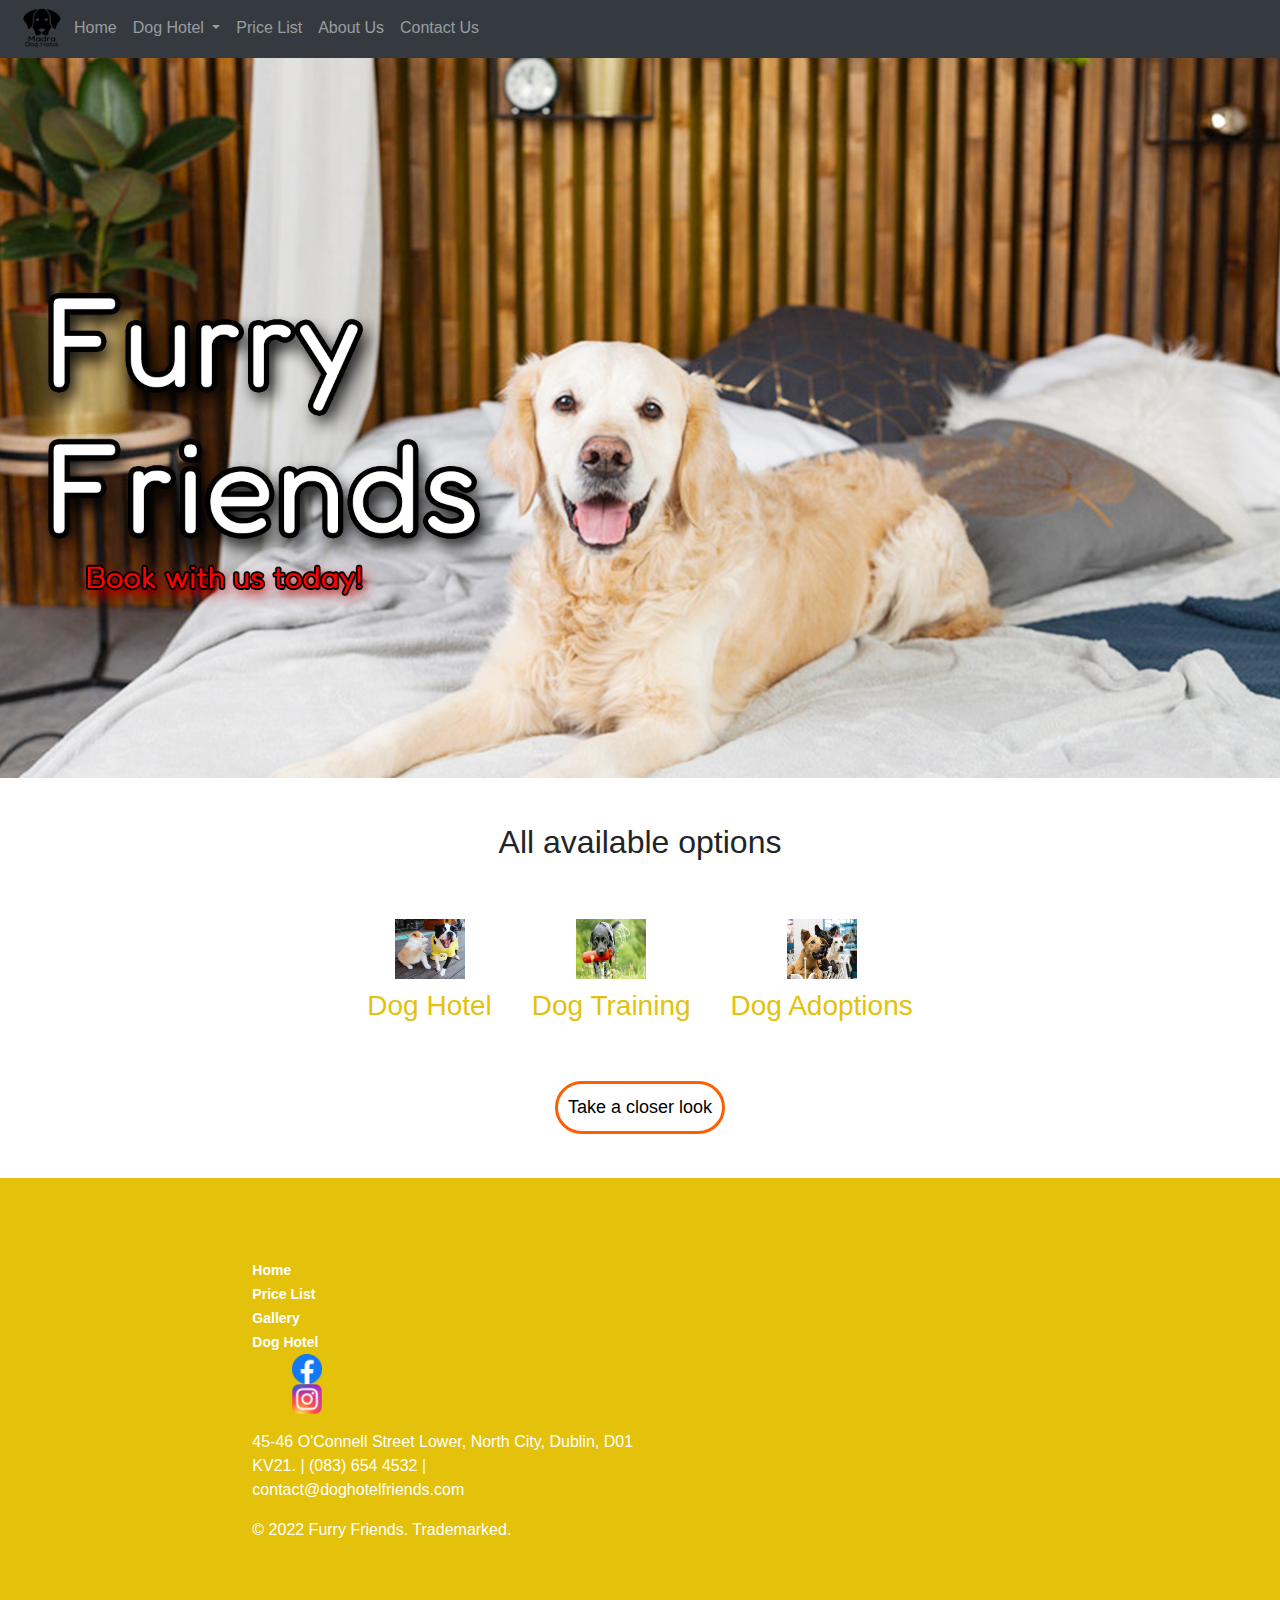
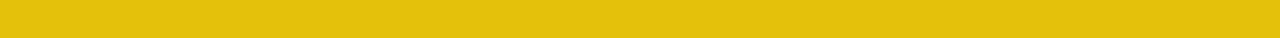
<file: index.html>
<!doctype html>
<html>
<head>
<meta charset="utf-8">
<meta http-equiv="X-UA-Compatible" content="IE=edge">
<meta name="viewport" content="width=device-width, initial-scale=1.0">
<title>Dog Hotel</title>
<link href="css/bootstrap-4.4.1.css" rel="stylesheet" type="text/css">
	<link href="css/style.css" rel="stylesheet" type="text/css">

</head>

<body >
<nav class="navbar navbar-expand-lg navbar-dark bg-dark">
  <button class="navbar-toggler" type="button" data-toggle="collapse" data-target="#navbarSupportedContent1" aria-controls="navbarSupportedContent1" aria-expanded="false" aria-label="Toggle navigation"> <span class="navbar-toggler-icon"></span> </button>
  <div class="collapse navbar-collapse" id="navbarSupportedContent1">
    <ul class="navbar-nav mr-auto">
		<a href="index.html">
		<img src="images/dog hotel logo.png" width="50" height="42">
      
      <li class="nav-item"> <a class="nav-link" href="index.html">Home</li></a> 
      <li class="nav-item dropdown"> <a class="nav-link dropdown-toggle" href="#" id="navbarDropdown1" role="button" data-toggle="dropdown" aria-haspopup="true" aria-expanded="false">Dog Hotel </a>
        <div class="dropdown-menu" aria-labelledby="navbarDropdown1"> <a class="dropdown-item" href="gallery.html">Gallery</a> <a class="dropdown-item" href="dogtraining.html">Dog Training</a> 
			<a class="dropdown-item" href="dogadoptions.html">Dog Adoptions</a> 
        </div>
      </li>

		      <li class="nav-item"> <a class="nav-link" href="pricelist.html">Price List</a> </li>
      <li class="nav-item"> <a class="nav-link" href="about.html">About Us</a> </li>
		<li class="nav-item"> <a class="nav-link" href="contact.html">Contact Us</a> </li>
    </ul>
  </div>
</nav>
<img src="images/bkg1.png" width="1920" height="1080" class="img-fluid" alt="Landing image">
	
	<div class="options-section">
  <h2 class="optionsHeading">All available options</h2>
  <div class="icons-wrapper">
    <div class="icon">
      <img class="iconimg" src="images/doghotel1.jpg">
      <h3>Dog Hotel</h3>
    </div>
    <div class="icon">
      <img class="iconimg" src="images/dogtraining1.jpg">
      <h3>Dog Training</h3>
    </div>
    <div class="icon">
     <img class="iconimg" src="images/dogadopt1.jpg">
      <h3>Dog Adoptions</h3>
    </div>
  </div>
  
    <a href="gallery.html" class="servicesButton">Take a closer look</a>
    
</div>
  
 
   
    <footer class="footer">
  <div class="container">
      
    <div class="row">
        
      <div class="footermenu">
          
    <li><a href="index.html">Home</a></li>
<li><a href="pricelist.html">Price List</a></li>
<li><a href="gallery.html">Gallery</a></li>
    

<div class="dropdown">
               <li><a href="dogtraining.html">Dog Hotel</a></li>
    
            <div class="dropdownlinks">
                <a href="dogtraining.html">Dog Training</a>
                <a href="dogadoptions.html">Doggy Adoptions</a>
            </div>
          
      </div>
<br>
        <ul class="social-links">
          <li><a href="#"><img class="sociallinks" src="images/facebooklogo.png"></a></li>
          <li><a href="#"><img class="sociallinks" src="images/instagramlogo.png"></a></li>
        </ul>
        <p> 45-46 O'Connell Street Lower, North City, Dublin, D01 KV21. | (083) 654 4532 | contact@doghotelfriends.com</p>
        <p>© 2022 Furry Friends. Trademarked.</p>

    </div>
  </div>
</footer>
    
	
	
<script src="js/jquery-3.4.1.min.js"></script>
<script src="js/popper.min.js"></script>
<script src="js/bootstrap-4.4.1.js"></script>
</body>
</html>
</file>
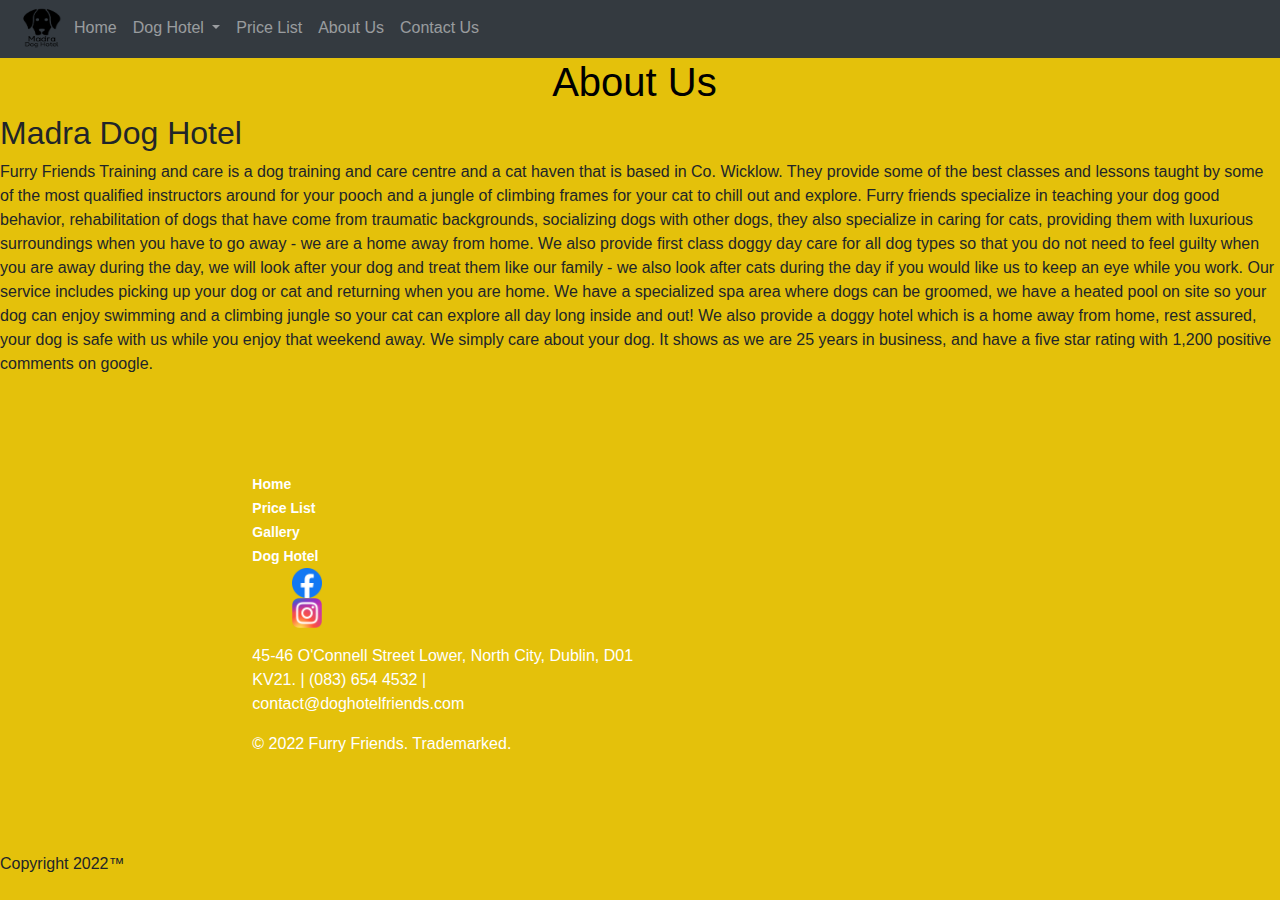
<file: about.html>
<!doctype html>
<html>
<head>
<meta charset="utf-8">
<meta http-equiv="X-UA-Compatible" content="IE=edge">
<meta name="viewport" content="width=device-width, initial-scale=1.0">
<title>About Us</title>
<link href="css/bootstrap-4.4.1.css" rel="stylesheet" type="text/css">
	<link href="css/style.css" rel="stylesheet" type="text/css">

</head>

<body >
<nav class="navbar navbar-expand-lg navbar-dark bg-dark">
  <button class="navbar-toggler" type="button" data-toggle="collapse" data-target="#navbarSupportedContent1" aria-controls="navbarSupportedContent1" aria-expanded="false" aria-label="Toggle navigation"> <span class="navbar-toggler-icon"></span> </button>
  <div class="collapse navbar-collapse" id="navbarSupportedContent1">
    <ul class="navbar-nav mr-auto">
		<a href="index1.html">
		<img src="images/dog hotel logo.png" width="50" height="42">
      
      <li class="nav-item"> <a class="nav-link" href="index.html">Home</a> </li>
      <li class="nav-item dropdown"> <a class="nav-link dropdown-toggle" href="#" id="navbarDropdown1" role="button" data-toggle="dropdown" aria-haspopup="true" aria-expanded="false">Dog Hotel </a>
        <div class="dropdown-menu" aria-labelledby="navbarDropdown1"> <a class="dropdown-item" href="gallery.html">Gallery</a> <a class="dropdown-item" href="dogtraining.html">Dog Training</a> 
			<a class="dropdown-item" href="dogdonations.html">Dog Donations</a> 
        </div>
      </li>

		      <li class="nav-item"> <a class="nav-link" href="pricelist.html">Price List</a> </li>
      <li class="nav-item"> <a class="nav-link" href="about.html">About Us</a> </li>
		<li class="nav-item"> <a class="nav-link" href="contact.html">Contact Us</a> </li>
    </ul>
  </div>
</nav>
  <h1>About Us&nbsp;</h1>
</aside>
<section>
  <h2>Madra Dog Hotel</h2>
  <p>Furry Friends Training and care is a dog training and care centre and a cat haven that is based in Co. Wicklow. They provide some of the best classes and lessons taught by some of the most qualified instructors around for your pooch and a jungle of climbing frames for your cat to chill out and explore. Furry friends specialize in teaching your dog good behavior, rehabilitation of dogs that have come from traumatic backgrounds, socializing dogs with other dogs, they also specialize in caring for cats, providing them with luxurious surroundings when you have to go away - we are a home away from home. We also provide first class doggy day care for all dog types so that you do not need to feel guilty when you are away during the day, we will look after your dog and treat them like our family - we also look after cats during the day if you would like us to keep an eye while you work. Our service includes picking up your dog or cat and returning when you are home. We have a specialized spa area where dogs can be groomed, we have a heated pool on site so your dog can enjoy swimming and a climbing jungle so your cat can explore all day long inside and out! We also provide a doggy hotel which is a home away from home, rest assured, your dog is safe with us while you enjoy that weekend away. We simply care about your dog. It shows as we are 25 years in business, and have a five star rating with 1,200 positive comments on google.</p>
	
	
	
</section>
	 
    <footer class="footer">
  <div class="container">
      
    <div class="row">
        
      <div class="footermenu">
          
    <li><a href="index.html">Home</a></li>
<li><a href="pricelist.html">Price List</a></li>
<li><a href="gallery.html">Gallery</a></li>
    

<div class="dropdown">
               <li><a href="dogtraining.html">Dog Hotel</a></li>
    
            <div class="dropdownlinks">
                <a href="dogtraining.html">Dog Training</a>
                <a href="dogadoptions.html">Doggy Adoptions</a>
            </div>
          
      </div>
<br>
        <ul class="social-links">
          <li><a href="#"><img class="sociallinks" src="images/facebooklogo.png"></a></li>
          <li><a href="#"><img class="sociallinks" src="images/instagramlogo.png"></a></li>
        </ul>
        <p> 45-46 O'Connell Street Lower, North City, Dublin, D01 KV21. | (083) 654 4532 | contact@doghotelfriends.com</p>
        <p>© 2022 Furry Friends. Trademarked.</p>

    </div>
  </div>
</footer>
    
<footer>Copyright 2022&trade;</footer>
<script src="js/jquery-3.4.1.min.js"></script> 
<script src="js/popper.min.js"></script> 
<script src="js/bootstrap-4.4.1.js"></script>
</body>
</html>
</file>
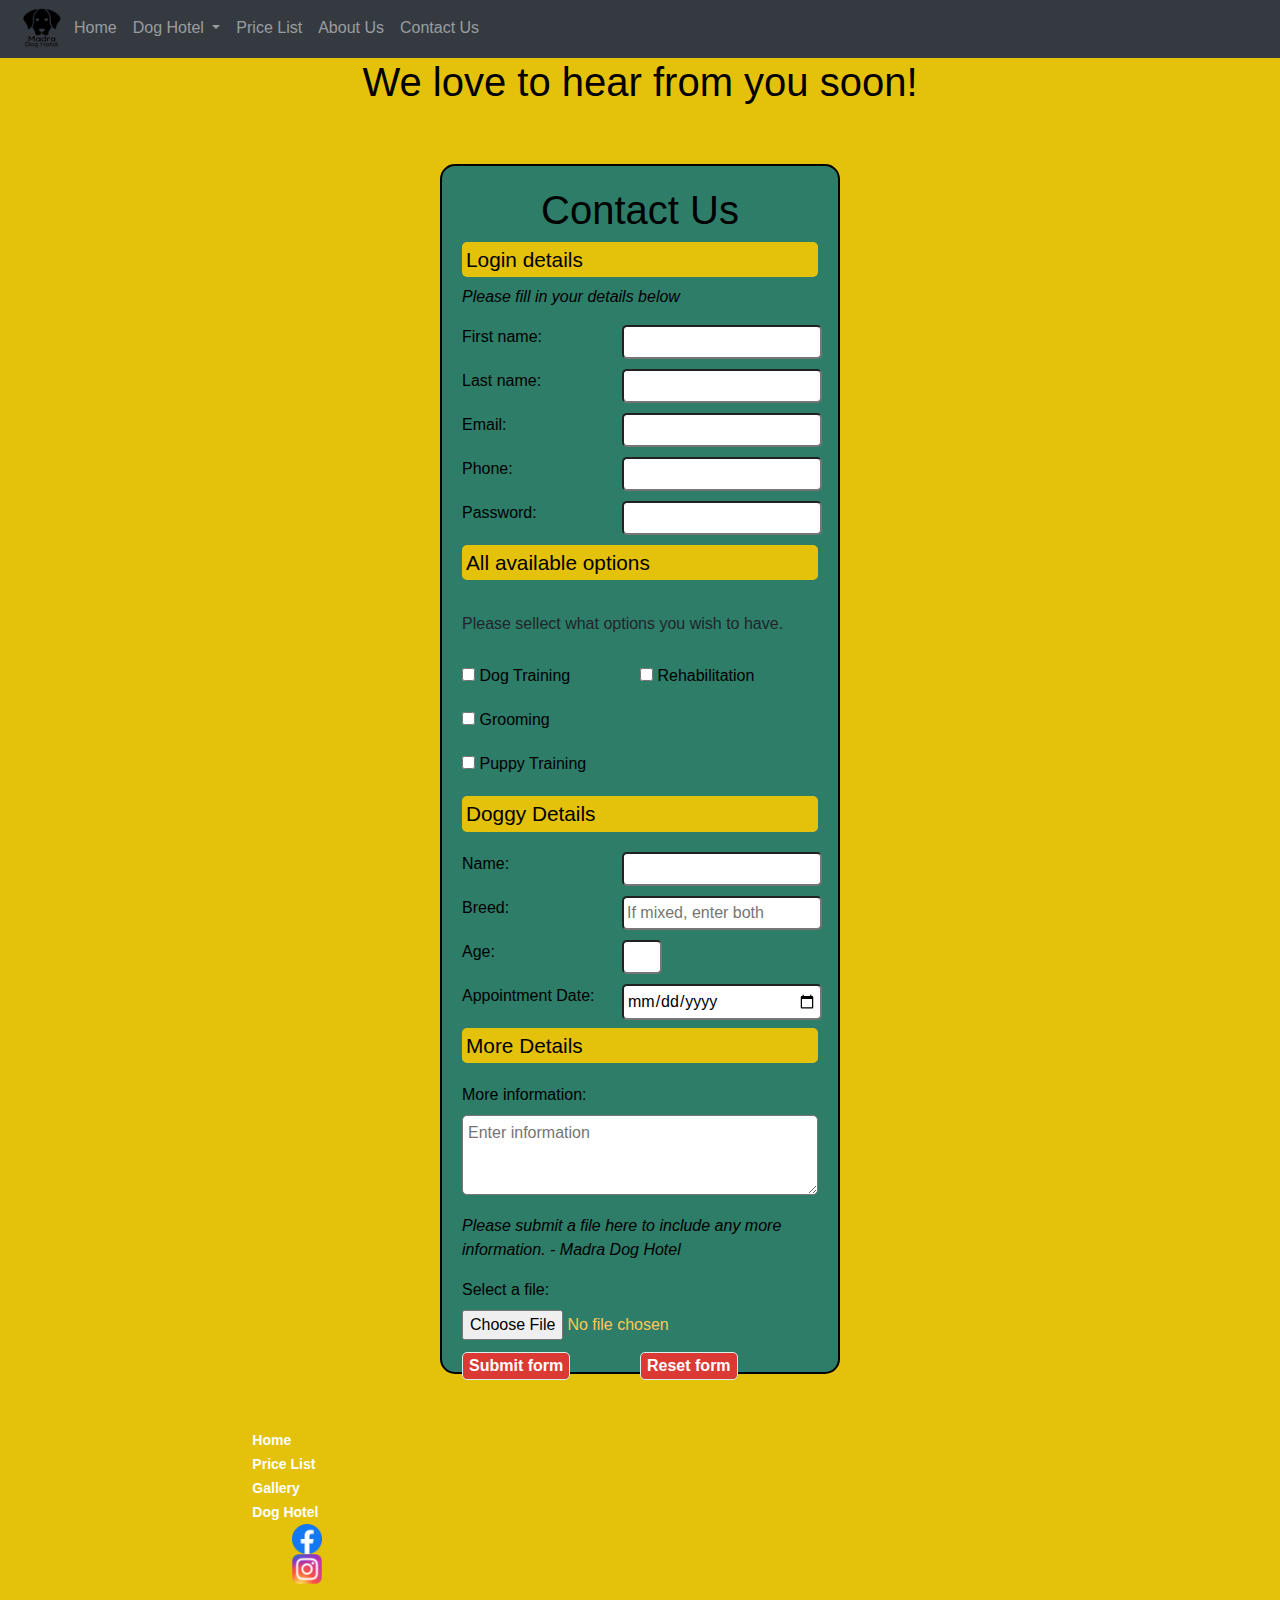
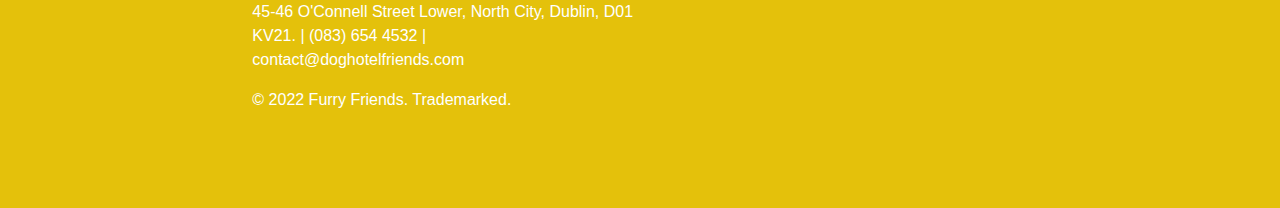
<file: contact.html>
<!doctype html>
<html>
<head>
<meta charset="utf-8">
<meta http-equiv="X-UA-Compatible" content="IE=edge">
<meta name="viewport" content="width=device-width, initial-scale=1.0">
<title>Contact</title>
<link href="css/bootstrap-4.4.1.css" rel="stylesheet" type="text/css">
	<link href="css/style.css" rel="stylesheet" type="text/css">

</head>

<body >
<nav class="navbar navbar-expand-lg navbar-dark bg-dark">
  <button class="navbar-toggler" type="button" data-toggle="collapse" data-target="#navbarSupportedContent1" aria-controls="navbarSupportedContent1" aria-expanded="false" aria-label="Toggle navigation"> <span class="navbar-toggler-icon"></span> </button>
  <div class="collapse navbar-collapse" id="navbarSupportedContent1">
    <ul class="navbar-nav mr-auto">
		<a href="index1.html">
		<img src="images/dog hotel logo.png" width="50" height="42">
      
      <li class="nav-item"> <a class="nav-link" href="index.html">Home</li></a> 
      <li class="nav-item dropdown"> <a class="nav-link dropdown-toggle" href="#" id="navbarDropdown1" role="button" data-toggle="dropdown" aria-haspopup="true" aria-expanded="false">Dog Hotel </a>
        <div class="dropdown-menu" aria-labelledby="navbarDropdown1"> <a class="dropdown-item" href="gallery.html">Gallery</a> <a class="dropdown-item" href="dogtraining.html">Dog Training</a> 
			<a class="dropdown-item" href="dogadoptions.html">Dog Adoptions</a> 
        </div>
      </li>

		      <li class="nav-item"> <a class="nav-link" href="pricelist.html">Price List</a> </li>
      <li class="nav-item"> <a class="nav-link" href="about.html">About Us</a> </li>
		<li class="nav-item"> <a class="nav-link" href="contact.html">Contact Us</a> </li>
    </ul>
  </div>
</nav>

	
	<h1>We love to hear from you soon!</h1>
 
<form action="userdata.html" method="get" enctype="multipart/form-data">
    
  <h1>Contact Us</h1>
    
<fieldset>                          
    
    <legend>Login details</legend>

    <p class="instructions"> Please fill in your details below</p>
    
<div class="divA">    
    
    <label for="firstname">First name: </label> 
    <input type="text" name="firstname" id="firstname" required> 
    
    </div> 
<div class="divA"> 
    
    <label for="lastname">Last name: </label> 
    <input type="text" name="lastname" id="lastname" required> 
    
    </div> 
<div class="divA"> 
    
    <label for="email">Email: </label> 
    <input type="email" name="email" id="email" required> 
    
    </div> 
<div class="divA"> 
    
    <label for="tel">Phone: </label> 
    
    <input type="tel" name="tel" id="tel"> 
</div> 
<div class="divA"> 
    
    <label for="password">Password: </label> 
   <input type="password" name="password" id="password" required> 

</div> 

</fieldset>
            


    
<fieldset> 
   <legend>All available options</legend> 

    <p class="isntructions"><br>Please sellect what options you wish to have.</p> 


 <div class="left">
<div class="divB">      
    <input type="checkbox" name="Training" id="Training">
    <label for="Training">Dog Training</label>  
</div> 
    
<div class="divB">
    <input type="checkbox" name="Grooming" id="Grooming">
    <label for="Grooming">Grooming</label>
</div> 
    
<div class="divB"> 
    <input type="checkbox" name="Design Process" id="Design Process">
    <label for="Design Process">Puppy Training</label>
</div> 
    </div>  

<div class="right">
<div class="divB"> 
      <input type="checkbox" name="Rehabilitation" id="Rehabilitation">
      <label for="Rehabilitation">Rehabilitation</label> 
</div>   
</div>
	<br>
  
    </fieldset>
		<fieldset>
    
			<legend>Doggy Details</legend>
    
<div class="divA">       
    
<label for= "Name" >Name: </label> 
<input type="text" name="Name" id="Name" value=""> 

</div> 
<div class="divA"> 

<label for="Breed">Breed: </label>
<input type="text" name="Breed" id="Breed" placeholder="If mixed, enter both"> 

</div>
    
<div class="divA"> 
    <label for="age">Age: </label> 
    <input type="number" name="age" id="age" min="0" max="150"> 
    
</div> 

<div class="divA"> 
   
    <label for="ap">Appointment Date: </label> 
    <input type="date" name="ap" id="ap" max="2023-04-30"> 

</div> 
</fieldset> 
    
<fieldset>


    <legend>More Details</legend>  
    
<div class="divE">                            
    <label for="answer">More information: </label>
    <textarea name="answer" id="answer" cols="50" rows="4" placeholder="Enter information"></textarea> 
</div> 

 <p class="instructions">Please submit a file here to include any more information. - Madra Dog Hotel</p> 

<div class="divD"> 
<label for="myfile">Select a file: </label>          
<input type="file" name="myfile" id="myfile"> 
</div> 
   
    
</fieldset> 
    
<div class="leftbutton">
<button type="submit">Submit form</button>         
    
</div>                                               

<div class="rightbutton">
<button type="reset">Reset form</button> 
</div>
</form>
	
	<br>
   <footer class="footer">
  <div class="container">
      
    <div class="row">
        
      <div class="footermenu">
          
    <li><a href="index.html">Home</a></li>
<li><a href="pricelist.html">Price List</a></li>
<li><a href="gallery.html">Gallery</a></li>
    

<div class="dropdown">
               <li><a href="dogtraining.html">Dog Hotel</a></li>
    
            <div class="dropdownlinks">
                <a href="dogtraining.html">Dog Training</a>
                <a href="dogadoptions.html">Doggy Adoptions</a>
            </div>
          
      </div>
<br>
        <ul class="social-links">
          <li><a href="#"><img class="sociallinks" src="images/facebooklogo.png"></a></li>
          <li><a href="#"><img class="sociallinks" src="images/instagramlogo.png"></a></li>
        </ul>
        <p> 45-46 O'Connell Street Lower, North City, Dublin, D01 KV21. | (083) 654 4532 | contact@doghotelfriends.com</p>
        <p>© 2022 Furry Friends. Trademarked.</p>

    </div>
  </div>
</footer>
    
	
	
<script src="js/jquery-3.4.1.min.js"></script>
<script src="js/popper.min.js"></script>
<script src="js/bootstrap-4.4.1.js"></script>
</body>
</html>
</file>
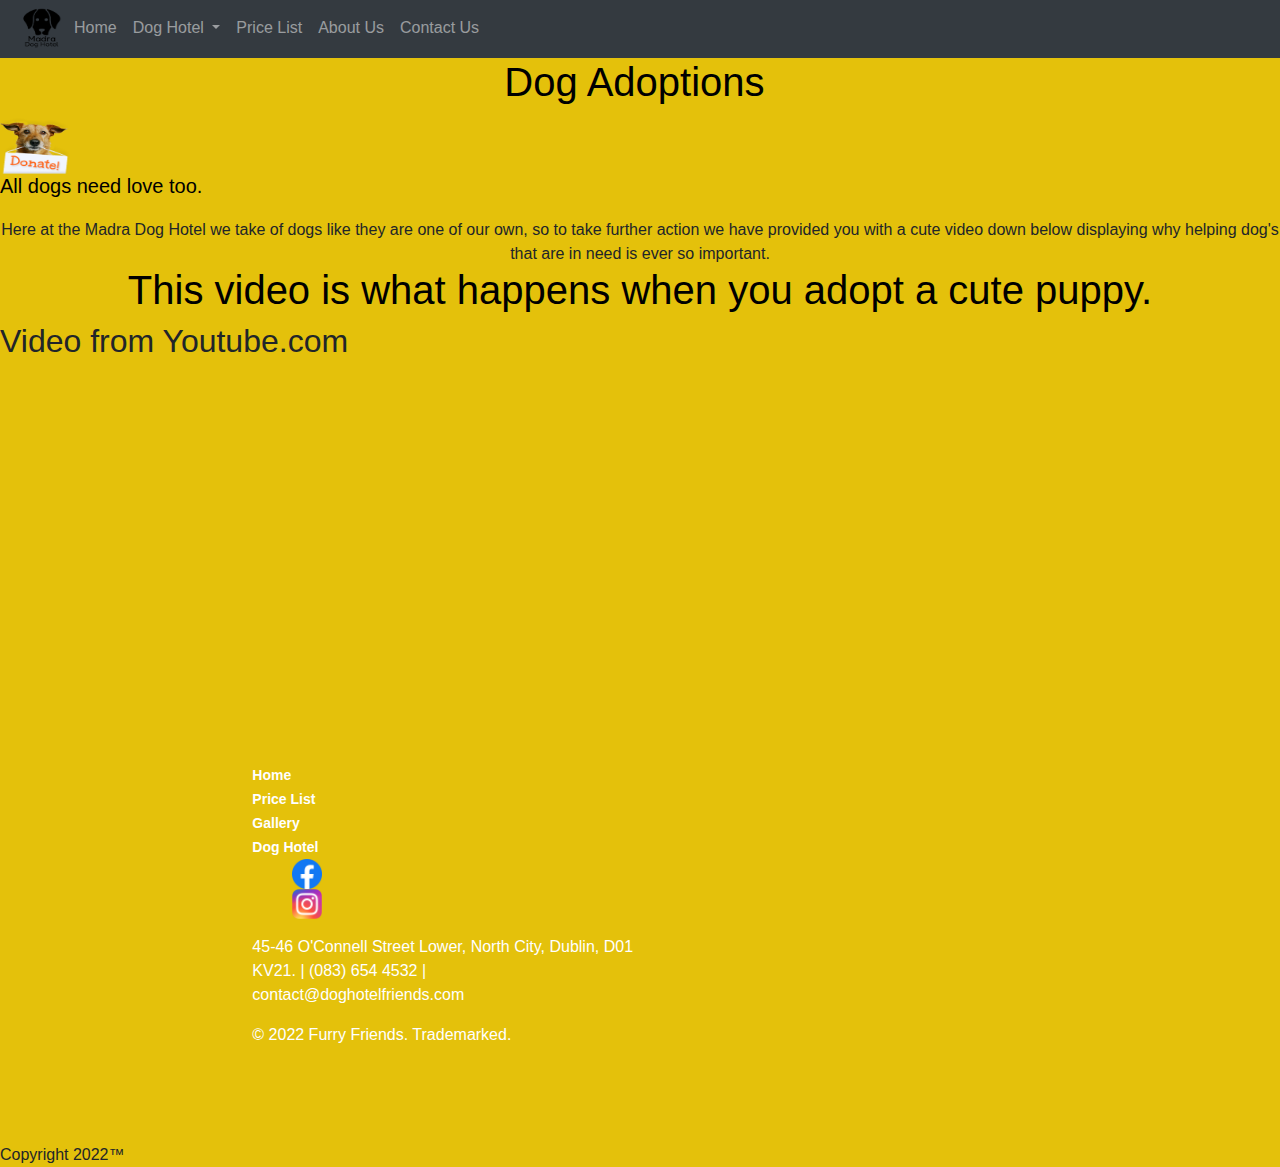
<file: dogadoptions.html>
<!doctype html>
<html>
<head>
<meta charset="utf-8">
<meta http-equiv="X-UA-Compatible" content="IE=edge">
<meta name="viewport" content="width=device-width, initial-scale=1.0">
<title>About Us</title>
<link href="css/bootstrap-4.4.1.css" rel="stylesheet" type="text/css">
	<link href="css/style.css" rel="stylesheet" type="text/css">

</head>

<body >
<nav class="navbar navbar-expand-lg navbar-dark bg-dark">
  <button class="navbar-toggler" type="button" data-toggle="collapse" data-target="#navbarSupportedContent1" aria-controls="navbarSupportedContent1" aria-expanded="false" aria-label="Toggle navigation"> <span class="navbar-toggler-icon"></span> </button>
  <div class="collapse navbar-collapse" id="navbarSupportedContent1">
    <ul class="navbar-nav mr-auto">
		<a href="index1.html">
		<img src="images/dog hotel logo.png" width="50" height="42">
      
      <li class="nav-item"> <a class="nav-link" href="index.html">Home</a> </li>
      <li class="nav-item dropdown"> <a class="nav-link dropdown-toggle" href="#" id="navbarDropdown1" role="button" data-toggle="dropdown" aria-haspopup="true" aria-expanded="false">Dog Hotel </a>
        <div class="dropdown-menu" aria-labelledby="navbarDropdown1"> <a class="dropdown-item" href="gallery.html">Gallery</a> <a class="dropdown-item" href="dogtraining.html">Dog Training</a> 
			<a class="dropdown-item" href="dogadoptions.html">Dog Adoptions</a> 
        </div>
      </li>

		      <li class="nav-item"> <a class="nav-link" href="pricelist.html">Price List</a> </li>
      <li class="nav-item"> <a class="nav-link" href="about.html">About Us</a> </li>
		<li class="nav-item"> <a class="nav-link" href="contact.html">Contact Us</a> </li>
    </ul>
  </div>
</nav>
  <h1>Dog Adoptions&nbsp;</h1>
	 <img class="iconimg" src="images/dogdono.png"/>
</aside>
<section>
  <h2 class="sec-para"> All dogs need love too.</h2>
  <center>Here at the Madra Dog Hotel we take of dogs like they are one of our own, so to take further action we have provided you with a cute video down below displaying why helping dog's that are in need is ever so important.</center>
	<h1>This video is what happens when you adopt a cute puppy.</h1>
	<h2>Video from Youtube.com</h2>
	
	<iframe width="560" height="315" src="https://www.youtube.com/embed/YWGzaqigAo8" title="YouTube video player" frameborder="0" allow="accelerometer; autoplay; clipboard-write; encrypted-media; gyroscope; picture-in-picture; web-share" allowfullscreen></iframe>
	
</section>
	 
    <footer class="footer">
  <div class="container">
      
    <div class="row">
        
      <div class="footermenu">
          
    <li><a href="index.html">Home</a></li>
<li><a href="pricelist.html">Price List</a></li>
<li><a href="gallery.html">Gallery</a></li>
    

<div class="dropdown">
               <li><a href="dogtraining.html">Dog Hotel</a></li>
    
            <div class="dropdownlinks">
                <a href="dogtraining.html">Dog Training</a>
                <a href="dogadoptions.html">Doggy Adoptions</a>
            </div>
          
      </div>
<br>
        <ul class="social-links">
          <li><a href="#"><img class="sociallinks" src="images/facebooklogo.png"></a></li>
          <li><a href="#"><img class="sociallinks" src="images/instagramlogo.png"></a></li>
        </ul>
        <p> 45-46 O'Connell Street Lower, North City, Dublin, D01 KV21. | (083) 654 4532 | contact@doghotelfriends.com</p>
        <p>© 2022 Furry Friends. Trademarked.</p>

    </div>
  </div>
</footer>
    
<footer>Copyright 2022&trade;</footer>
<script src="js/jquery-3.4.1.min.js"></script> 
<script src="js/popper.min.js"></script> 
<script src="js/bootstrap-4.4.1.js"></script>
</body>
</html>
</file>
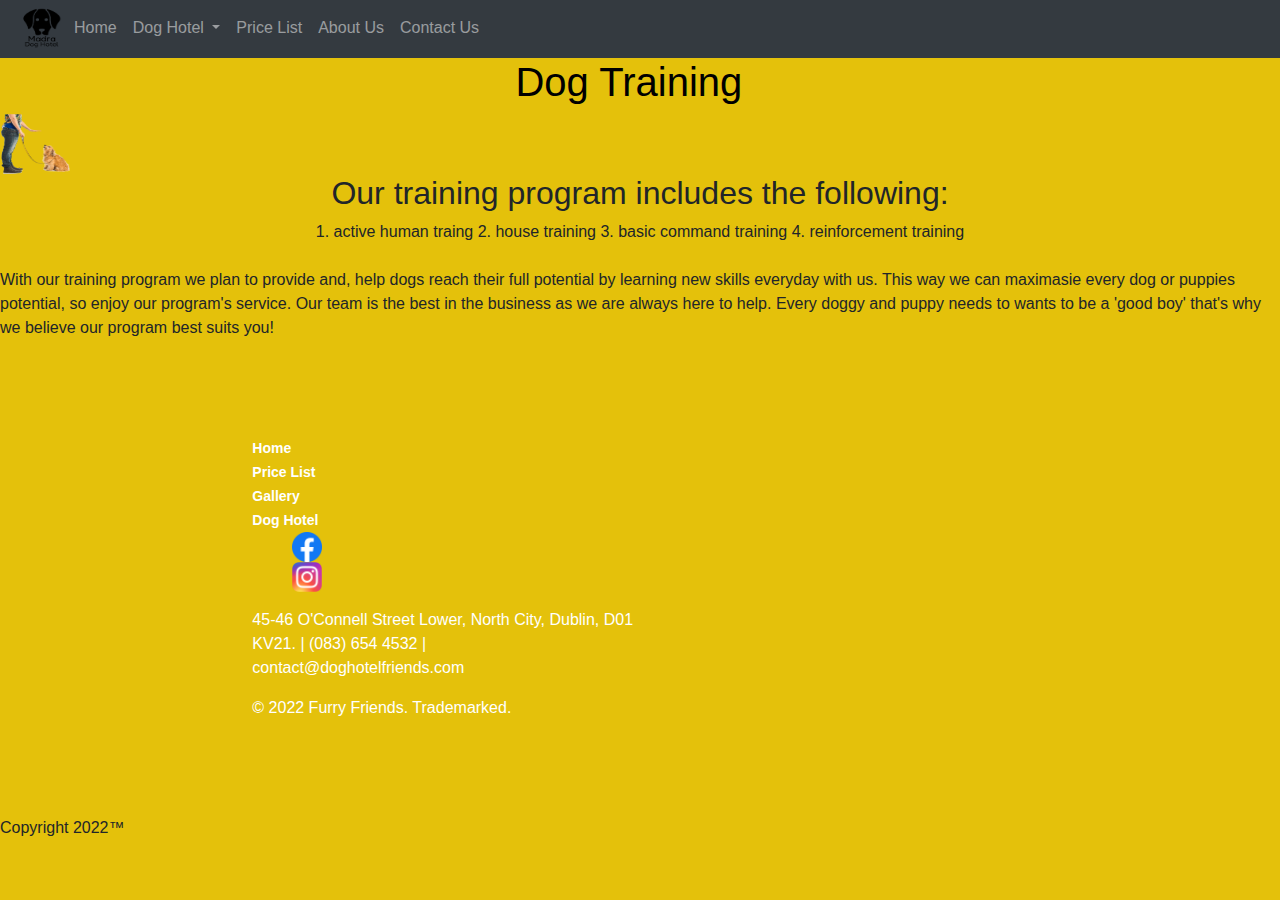
<file: dogtraining.html>
<!doctype html>
<html>
<head>
<meta charset="utf-8">
<meta http-equiv="X-UA-Compatible" content="IE=edge">
<meta name="viewport" content="width=device-width, initial-scale=1.0">
<title>About Us</title>
<link href="css/bootstrap-4.4.1.css" rel="stylesheet" type="text/css">
	<link href="css/style.css" rel="stylesheet" type="text/css">

</head>

<body >
<nav class="navbar navbar-expand-lg navbar-dark bg-dark">
  <button class="navbar-toggler" type="button" data-toggle="collapse" data-target="#navbarSupportedContent1" aria-controls="navbarSupportedContent1" aria-expanded="false" aria-label="Toggle navigation"> <span class="navbar-toggler-icon"></span> </button>
  <div class="collapse navbar-collapse" id="navbarSupportedContent1">
    <ul class="navbar-nav mr-auto">
		<a href="index1.html">
		<img src="images/dog hotel logo.png" width="50" height="42">
      
      <li class="nav-item"> <a class="nav-link" href="index.html">Home</li></a> 
      <li class="nav-item dropdown"> <a class="nav-link dropdown-toggle" href="#" id="navbarDropdown1" role="button" data-toggle="dropdown" aria-haspopup="true" aria-expanded="false">Dog Hotel </a>
        <div class="dropdown-menu" aria-labelledby="navbarDropdown1"> <a class="dropdown-item" href="gallery.html">Gallery</a> <a class="dropdown-item" href="dogtraining.html">Dog Training</a> 
			<a class="dropdown-item" href="dogadoptions.html">Dog Adoptions</a> 
        </div>
      </li>

		      <li class="nav-item"> <a class="nav-link" href="pricelist.html">Price List</a> </li>
      <li class="nav-item"> <a class="nav-link" href="about.html">About Us</a> </li>
		<li class="nav-item"> <a class="nav-link" href="contact.html">Contact Us</a> </li>
    </ul>
  </div>
</nav>
  <h1>Dog Training&nbsp;&nbsp;</h1>
	 <img class="iconimg" src="images/dogtrainpic.png"/>
</aside>
<section>

	<h2 class="headertekst">Our training program includes the following:</h2> 

<center>
1. active human traing
2. house training
3. basic command training
4. reinforcement training</center>
	  <br>
	
	<p>With our training program we plan to provide and, help dogs reach their full potential by learning new skills everyday with us. This way we can maximasie every dog or puppies potential, so enjoy our program's service.
Our team is the best in the business as we are always here to help. Every doggy and puppy needs to wants to be a 'good boy' that's why we believe our program best suits you!</p>


	
	
	
	
</section>
	 
    <footer class="footer">
  <div class="container">
      
    <div class="row">
        
      <div class="footermenu">
          
    <li><a href="index.html">Home</a></li>
<li><a href="pricelist.html">Price List</a></li>
<li><a href="gallery.html">Gallery</a></li>
    

<div class="dropdown">
               <li><a href="dogtraining.html">Dog Hotel</a></li>
    
            <div class="dropdownlinks">
                <a href="dogtraining.html">Dog Training</a>
                <a href="dogadoptions.html">Doggy Adoptions</a>
            </div>
          
      </div>
<br>
        <ul class="social-links">
          <li><a href="#"><img class="sociallinks" src="images/facebooklogo.png"></a></li>
          <li><a href="#"><img class="sociallinks" src="images/instagramlogo.png"></a></li>
        </ul>
        <p> 45-46 O'Connell Street Lower, North City, Dublin, D01 KV21. | (083) 654 4532 | contact@doghotelfriends.com</p>
        <p>© 2022 Furry Friends. Trademarked.</p>

    </div>
  </div>
</footer>
    
<footer>Copyright 2022&trade;</footer>
<script src="js/jquery-3.4.1.min.js"></script> 
<script src="js/popper.min.js"></script> 
<script src="js/bootstrap-4.4.1.js"></script>
</body>
</html>
</file>
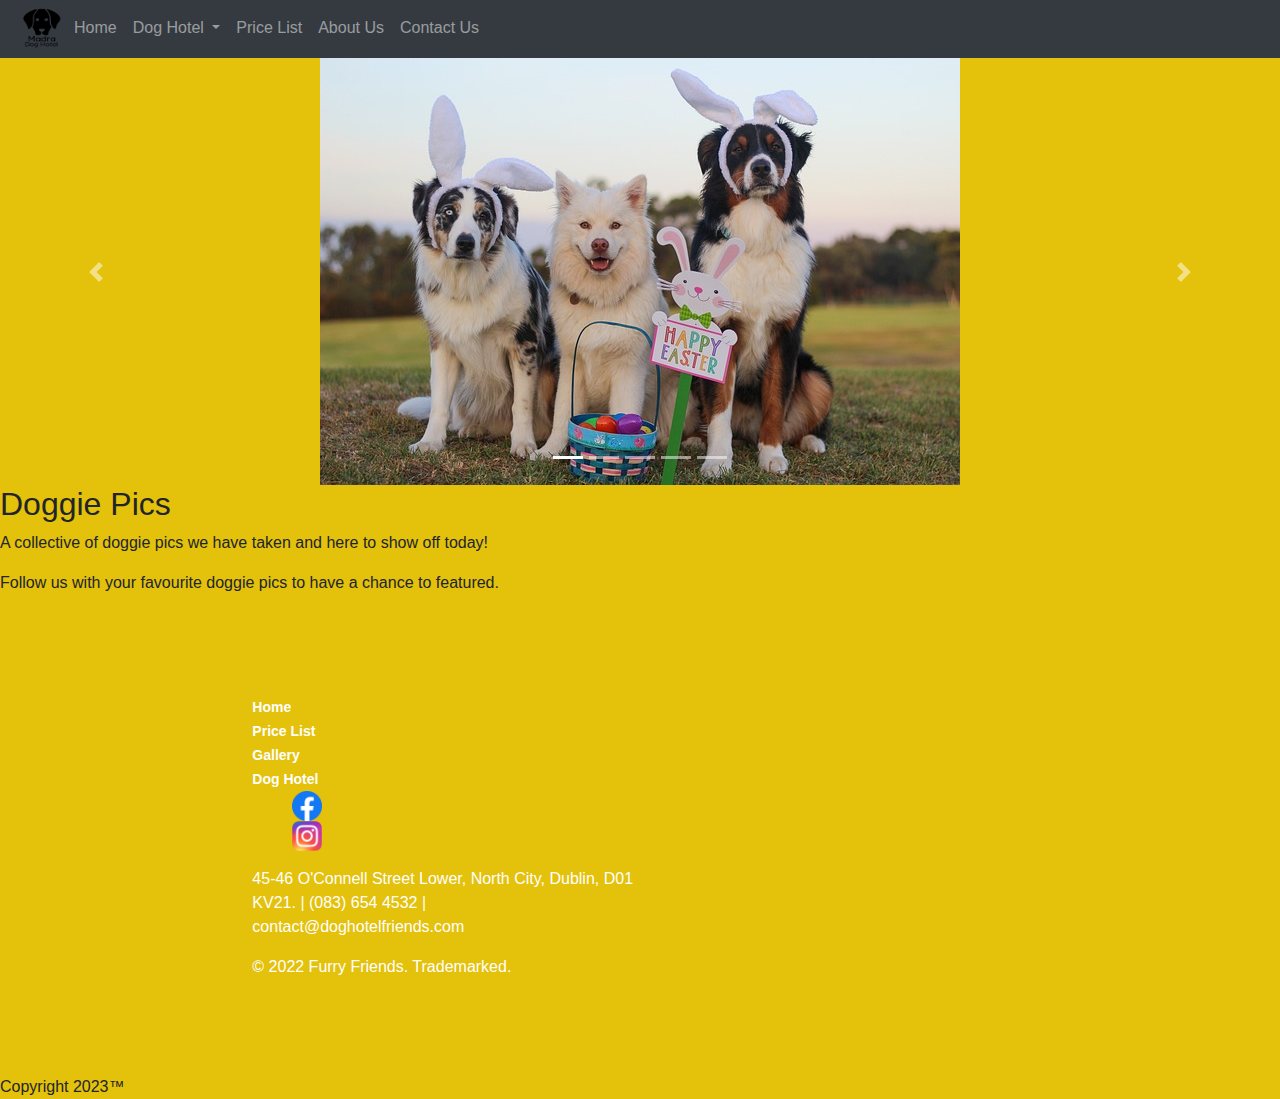
<file: gallery.html>
<!doctype html>
<html>
<head>
<meta charset="utf-8">
<meta http-equiv="X-UA-Compatible" content="IE=edge">
<meta name="viewport" content="width=device-width, initial-scale=1.0">
<title>Gallery</title>
<link href="css/bootstrap-4.4.1.css" rel="stylesheet" type="text/css">
	<link href="css/style.css" rel="stylesheet" type="text/css">

</head>

<body >
<nav class="navbar navbar-expand-lg navbar-dark bg-dark">
  <button class="navbar-toggler" type="button" data-toggle="collapse" data-target="#navbarSupportedContent1" aria-controls="navbarSupportedContent1" aria-expanded="false" aria-label="Toggle navigation"> <span class="navbar-toggler-icon"></span> </button>
  <div class="collapse navbar-collapse" id="navbarSupportedContent1">
    <ul class="navbar-nav mr-auto">
		<a href="index1.html">
		<img src="images/dog hotel logo.png" width="50" height="42">
      
      <li class="nav-item"> <a class="nav-link" href="index.html">Home</a> </li>
      <li class="nav-item dropdown"> <a class="nav-link dropdown-toggle" href="#" id="navbarDropdown1" role="button" data-toggle="dropdown" aria-haspopup="true" aria-expanded="false">Dog Hotel </a>
        <div class="dropdown-menu" aria-labelledby="navbarDropdown1"> <a class="dropdown-item" href="gallery.html">Gallery</a> <a class="dropdown-item" href="dogtraining.html">Dog Training</a> 
			<a class="dropdown-item" href="dogdonations.html">Dog Donations</a> 
        </div>
      </li>

		      <li class="nav-item"> <a class="nav-link" href="pricelist.html">Price List</a> </li>
      <li class="nav-item"> <a class="nav-link" href="about.html">About Us</a> </li>
		<li class="nav-item"> <a class="nav-link" href="contact.html">Contact Us</a> </li>
    </ul>
  </div>
</nav>
<header> 
	<div id="carouselExampleIndicators1" class="carousel slide" data-ride="carousel" style="background-color: #E4C10B">
	  <ol class="carousel-indicators">
	    <li data-target="#carouselExampleIndicators1" data-slide-to="0" class="active"></li>
	    <li data-target="#carouselExampleIndicators1" data-slide-to="1"></li>
	    <li data-target="#carouselExampleIndicators1" data-slide-to="2"></li>
		  <li data-target="#carouselExampleIndicators1" data-slide-to="3"></li>
	    <li data-target="#carouselExampleIndicators1" data-slide-to="4"></li>
      </ol>
	  <div class="carousel-inner" role="listbox">
	    <div class="carousel-item active"> <img class="d-block mx-auto" src="images/dogg1.jpg" alt="First slide">
	      <div class="carousel-caption">
	        
          </div>
        </div>
	    <div class="carousel-item"> <img class="d-block mx-auto" src="images/dogg2.jpg" alt="Second slide">
	      <div class="carousel-caption">
	       
          </div>
        </div>
	    <div class="carousel-item"> <img class="d-block mx-auto" src="images/dogg3.jpg" alt="Third slide">
	      <div class="carousel-caption">
	    
          </div>
        </div>
		  
		  <div class="carousel-item"> <img class="d-block mx-auto" src="images/dogg4.jpg" alt="Fourth slide">
	      <div class="carousel-caption">
	    
          </div>
        </div>
		  
		  <div class="carousel-item"> <img class="d-block mx-auto" src="images/dogg5.jpg" alt="Fifth slide">
	      <div class="carousel-caption">
	    
          </div>
        </div>
		  
      </div>
	  <a class="carousel-control-prev" href="#carouselExampleIndicators1" role="button" data-slide="prev"> <span class="carousel-control-prev-icon" aria-hidden="true"></span> <span class="sr-only">Previous</span> </a> <a class="carousel-control-next" href="#carouselExampleIndicators1" role="button" data-slide="next"> <span class="carousel-control-next-icon" aria-hidden="true"></span> <span class="sr-only">Next</span> </a> </div>
</header>
<section>
  <h2>Doggie Pics</h2>
  <p>A collective of doggie pics we have taken and here to show off today!</p>
	<p class="sec-h2">Follow us with your favourite doggie pics to have a chance to featured.</p>
</section>
	 
    <footer class="footer">
  <div class="container">
      
    <div class="row">
        
      <div class="footermenu">
          
    <li><a href="index.html">Home</a></li>
<li><a href="pricelist.html">Price List</a></li>
<li><a href="gallery.html">Gallery</a></li>
    

<div class="dropdown">
               <li><a href="dogtraining.html">Dog Hotel</a></li>
    
            <div class="dropdownlinks">
                <a href="dogtraining.html">Dog Training</a>
                <a href="dogadoptions.html">Doggy Adoptions</a>
            </div>
          
      </div>
<br>
        <ul class="social-links">
          <li><a href="#"><img class="sociallinks" src="images/facebooklogo.png"></a></li>
          <li><a href="#"><img class="sociallinks" src="images/instagramlogo.png"></a></li>
        </ul>
        <p> 45-46 O'Connell Street Lower, North City, Dublin, D01 KV21. | (083) 654 4532 | contact@doghotelfriends.com</p>
        <p>© 2022 Furry Friends. Trademarked.</p>

    </div>
  </div>
</footer>
    
<footer>Copyright 2023&trade;</footer>
<script src="js/jquery-3.4.1.min.js"></script> 
<script src="js/popper.min.js"></script> 
<script src="js/bootstrap-4.4.1.js"></script>
</body>
</html>
</file>
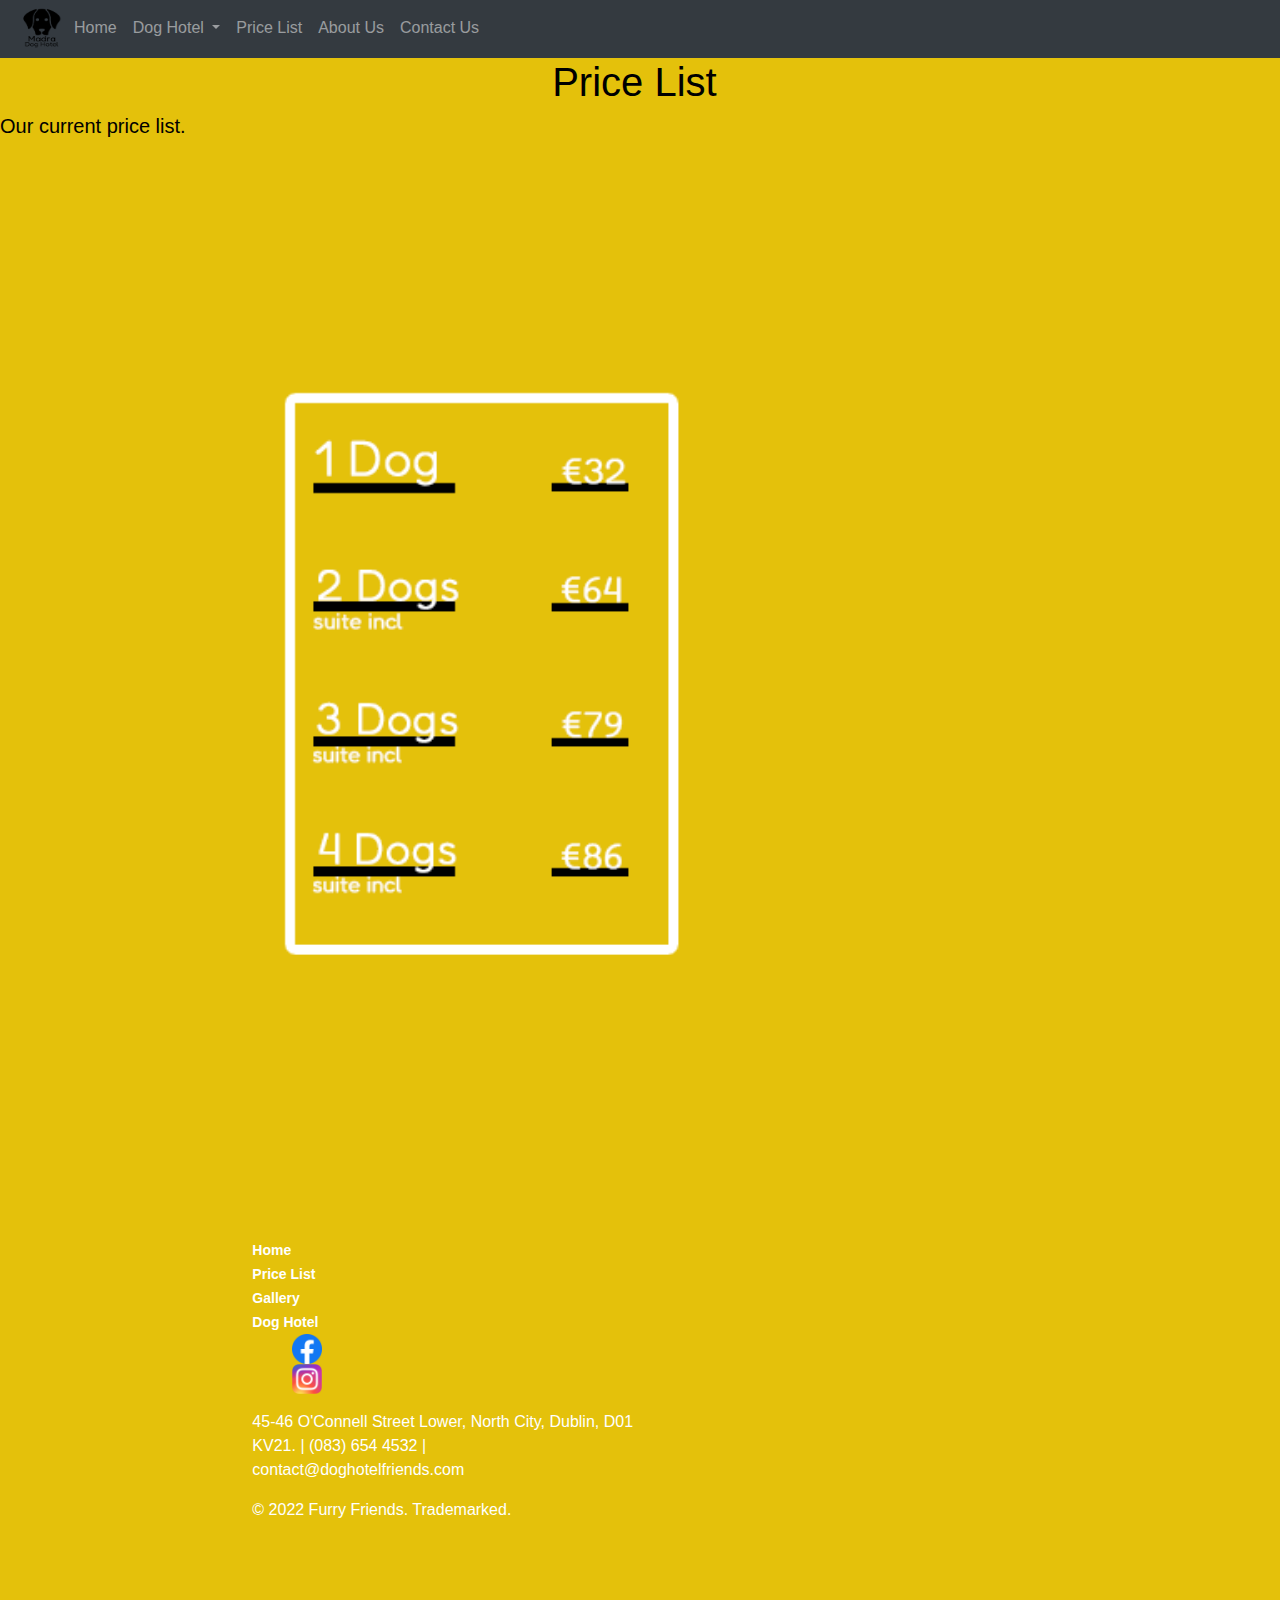
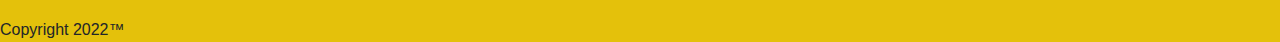
<file: pricelist.html>
<!doctype html>
<html>
<head>
<meta charset="utf-8">
<meta http-equiv="X-UA-Compatible" content="IE=edge">
<meta name="viewport" content="width=device-width, initial-scale=1.0">
<title>About Us</title>
<link href="css/bootstrap-4.4.1.css" rel="stylesheet" type="text/css">
	<link href="css/style.css" rel="stylesheet" type="text/css">

</head>

<body >
<nav class="navbar navbar-expand-lg navbar-dark bg-dark">
  <button class="navbar-toggler" type="button" data-toggle="collapse" data-target="#navbarSupportedContent1" aria-controls="navbarSupportedContent1" aria-expanded="false" aria-label="Toggle navigation"> <span class="navbar-toggler-icon"></span> </button>
  <div class="collapse navbar-collapse" id="navbarSupportedContent1">
    <ul class="navbar-nav mr-auto">
		<a href="index1.html">
		<img src="images/dog hotel logo.png" width="50" height="42">
      
      <li class="nav-item"> <a class="nav-link" href="index.html">Home</a> </li>
      <li class="nav-item dropdown"> <a class="nav-link dropdown-toggle" href="#" id="navbarDropdown1" role="button" data-toggle="dropdown" aria-haspopup="true" aria-expanded="false">Dog Hotel </a>
        <div class="dropdown-menu" aria-labelledby="navbarDropdown1"> <a class="dropdown-item" href="gallery.html">Gallery</a> <a class="dropdown-item" href="dogtraining.html">Dog Training</a> 
			<a class="dropdown-item" href="dogadoptions.html">Dog Adoptions</a> 
        </div>
      </li>

		      <li class="nav-item"> <a class="nav-link" href="pricelist.html">Price List</a> </li>
      <li class="nav-item"> <a class="nav-link" href="about.html">About Us</a> </li>
		<li class="nav-item"> <a class="nav-link" href="contact.html">Contact Us</a> </li>
    </ul>
  </div>
</nav>
  <h1>Price List&nbsp;</h1>
</aside>
<section>
  <h2 class="sec-para"> Our current price list.</h2>
	
	<img class="resize" src="images/pricelistpic.png"/>
	
</section>
	 
    <footer class="footer">
  <div class="container">
      
    <div class="row">
        
      <div class="footermenu">
          
    <li><a href="index.html">Home</a></li>
<li><a href="pricelist.html">Price List</a></li>
<li><a href="gallery.html">Gallery</a></li>
    

<div class="dropdown">
               <li><a href="dogtraining.html">Dog Hotel</a></li>
    
            <div class="dropdownlinks">
                <a href="dogtraining.html">Dog Training</a>
                <a href="dogadoptions.html">Doggy Adoptions</a>
            </div>
          
      </div>
<br>
        <ul class="social-links">
          <li><a href="#"><img class="sociallinks" src="images/facebooklogo.png"></a></li>
          <li><a href="#"><img class="sociallinks" src="images/instagramlogo.png"></a></li>
        </ul>
        <p> 45-46 O'Connell Street Lower, North City, Dublin, D01 KV21. | (083) 654 4532 | contact@doghotelfriends.com</p>
        <p>© 2022 Furry Friends. Trademarked.</p>

    </div>
  </div>
</footer>
    
<footer>Copyright 2022&trade;</footer>
<script src="js/jquery-3.4.1.min.js"></script> 
<script src="js/popper.min.js"></script> 
<script src="js/bootstrap-4.4.1.js"></script>
</body>
</html>
</file>
<file: css/style.css>
@charset "utf-8";
/* CSS Document */
hr.solid {
    border-top: 50px solid #000;
}
h4 {
    color: #AA0002;
}
h5 {
    color: #F20004;
}
	h2.headertekst {
  text-align: center;
}
}
.caption {
    color: #E4C10B;
}
.container {
    width: 90%;
    padding: 50px;
    margin: 100px auto;
    display: flex;
    flex-direction: row;
    justify-content: center;
}
.box {
    width: 250px;
    margin: 0 100px;
    box-shadow: 0 0 20px 2px rgba(0, 0, 0, .1);
    transition: 1s;
}
.box img {
    display: block;
    width: 200%;
    border-radius: 5px;
}
.box:hover {
    transform: scale(1.3);
    z-index: 2;
}
h1 {
    text-align: center;
    color: #000000;
}
.sec-about {
    padding: 60px 0;
    text-align: center;
    margin-left: 0px;
}
.sec-container {
    max-width: 85%;
    width: 960px;
    margin: 0 auto;
}
.sec-para {
    margin-bottom: 20px;
    font-size: 20px;
    color: #000000;
}
.sec-h2 {
    margin-bottom: 20px;
}
.dropdown {
    float: left;
    display: inline-block;
}
.dropdownlinks {
    display: none;
    position: absolute;
    background-color: burlywood;
    min-width: 160px;
    z-index: 1;
}
.dropdownlinks a {
    color: black;
    padding: 12px 16px;
    text-decoration: none;
    display: block;
}
.dropdownlinks a:hover {
    background-color: #ddd;
}
.dropdown:hover .dropdownlinks {
    display: block;
}
.dropdown:hover .dropdownbutton {
    background-color: #E4C10B;
}
label {
    color: #000000;
}
* {
    box-sizing: border-box;
}
.title {
    text-align: center;
}
.columns {
    float: left;
    width: 50%;
    padding: 12px;
    min-height: 300px;
}
.rows:after {
    content: "";
    display: table;
    clear: both;
}

.resize {
    width: 1000px;
    height: auto;
}

.resize {
    width: 1000px;
    height: auto;
}



@media screen and (max-width: 768px) {
    .columns {
        width: 100%;
    }
    * {
        padding: 0;
        margin: 0;
        box-sizing: border-box;
        font-family: Fredoka, 'Agency FB'
    }
    formsel {
        bottom: 0px;
        right: 48px;
    }
    section body {
        margin-right: 0px;
        margin-left: 0px;
    }
    strong {
        color: #DB3A34;
    }
    .optionsHeading {
        font-size: 36px;
        font-weight: bold;
        text-align: center;
        color: #E4C10B;
        margin-bottom: 30px;
        font-family: sans-serif;
    }
}.icons-wrapper {
        display: flex;
        flex-wrap: wrap;
        justify-content: center;
        align-items: center;
        margin: 30px 0;
    }
    .icon {
        margin: 20px;
        display: flex;
        flex-direction: column;
        align-items: center;
    }
    .icon h3 {
        margin-top: 10px;
        font-family: sans-serif;
        color: #E4C10B;
    }
    .iconimg {
        width: 70px;
        height: 60px;
    }
    .servicesButton {
        background-color: transparent;
        color: #000;
        font-weight: 300;
        padding: 10px;
        border-style: solid;
        border-color: #FF5D02;
        border-width: 3px;
        border-radius: 30px;
        font-family: sans-serif;
        font-size: 18px;
        transition: background-color; 0.4s ease, color 04s ease;
    }
    .servicesButton:hover {
        background-color: #B46112;
        color: white;
    }
    .options-section {
        display: flex;
        flex-direction: column;
        align-items: center;
        text-align: center;
        background-color: white;
        height: 400px;
        padding: 50px;
        justify-content: center;
    }
    #layout {
        display: grid;
        grid-template-columns: 1fr 1fr;
        grid-template-rows: 1fr;
        grid-column-gap: 10px;
    }
    #layout img {
        width: 100%;
}
iframe{
  margin-left: auto;
  margin-right: auto;
  display: block;
  border-radius: 5px;
}
    }
    .div-container {
        display: flex;
        flex-wrap: wrap;
        justify-content: center;
        align-items: center;
        width: 100%;
    }
    .box-top {
        display: flex;
        justify-content: space-between;
        align-items: center;
        margin-bottom: 20px;
    
    }
    body {
        font-size: 12pt;
        background-color: #E4C10B
    }
    form, .results {
        position: relative;
        top: 50px;
        width: 400px;
        margin: auto;
        border: 2px solid black;
        border-radius: 15px;
        padding: 20px;
        font-family: monserrat, verdana, sans-serif;
        background: #824E04;
        background: linear-gradient(0deg, rgba(45, 125, 105, 1) 100%);
    }
    fieldest {
        background-color: #824E04; /*fieldset to divide each section */
        border: none;
        border-radius: 10px;
        padding: 10px;
        margin-bottom: 20px;
    }
    legend {
        font-size: 1.3em; /*background of top text in form */
        color: black;
        background-color: #E4C10B;
        padding: 2px 4px;
        border: 5px block black;
        border-radius: 5px;
    }
    .instructions {
        font-style: italic;
        color: #000000; /*font */
    }
    .divA, .divB, .divC, .divD, .divE { /*divs */
        margin: 12px 0;
    }
    .divA input {
        position: absolute;
        left: 180px;
        width: 200px;
        border-radius: 5px;
        padding: 3px;
        color: black;
    }
    #age {
        width: 40px;
    }
    .left, .right {
        width: 50%;
    }
    .left {
        float: left;
    }
    .right {
        float: right;
    }
    radios {
        clear: both;
    }
    .divD select {
        position: absolute;
        left: 180px;
    }
    .deserve {
        margin-top: 45px;
    }
    textarea {
        border-radius: 5px;
        padding: 5px;
        height: 80px;
        width: 100%;
        box-sizing: border-box;
    }
    #myfile {
        color: #FFC857;
    }
    button {
        padding: 1Opx;
        margin: 1Opx;
        border-radius: 5px;
        border: #d9efea 1px solid;
        color: white;
        background-color: #DB3A34;
        font-weight: bold;
    }
    button:hover {
        background-color: #FFC857;
    }
    .leftbutton, .rightbutton {
        width: 50%;
        float: left;
    }
    #submit {
        float: right;
    }
    #reset {
        float: left;
    }
    .footer {
        background-color: #E4C10B;
        color: white;
        padding: 30px 0;
        position: 1;
    }
    .footer .container {
        max-width: 1200px;
        margin: 0 auto;
    }
    .footer .row {
        display: flex;
        flex-wrap: wrap;
        justify-content: space-between;
    }
    .footermenu {
        width: 50%;
    }
    .sociallinks {
        height: 30px;
    }
    .footermenu a {
        color: white;
        font-size: 14px;
        font-weight: 600;
    }
    .footermenu li {
        list-style: none;
    }
    .footer .contact-info {
        margin-top: 20px;
        font-size: 16px;
    }
    .footer .copywrite {
        margin-top: 20px;
        font-size: 14px;
    }
</file>
